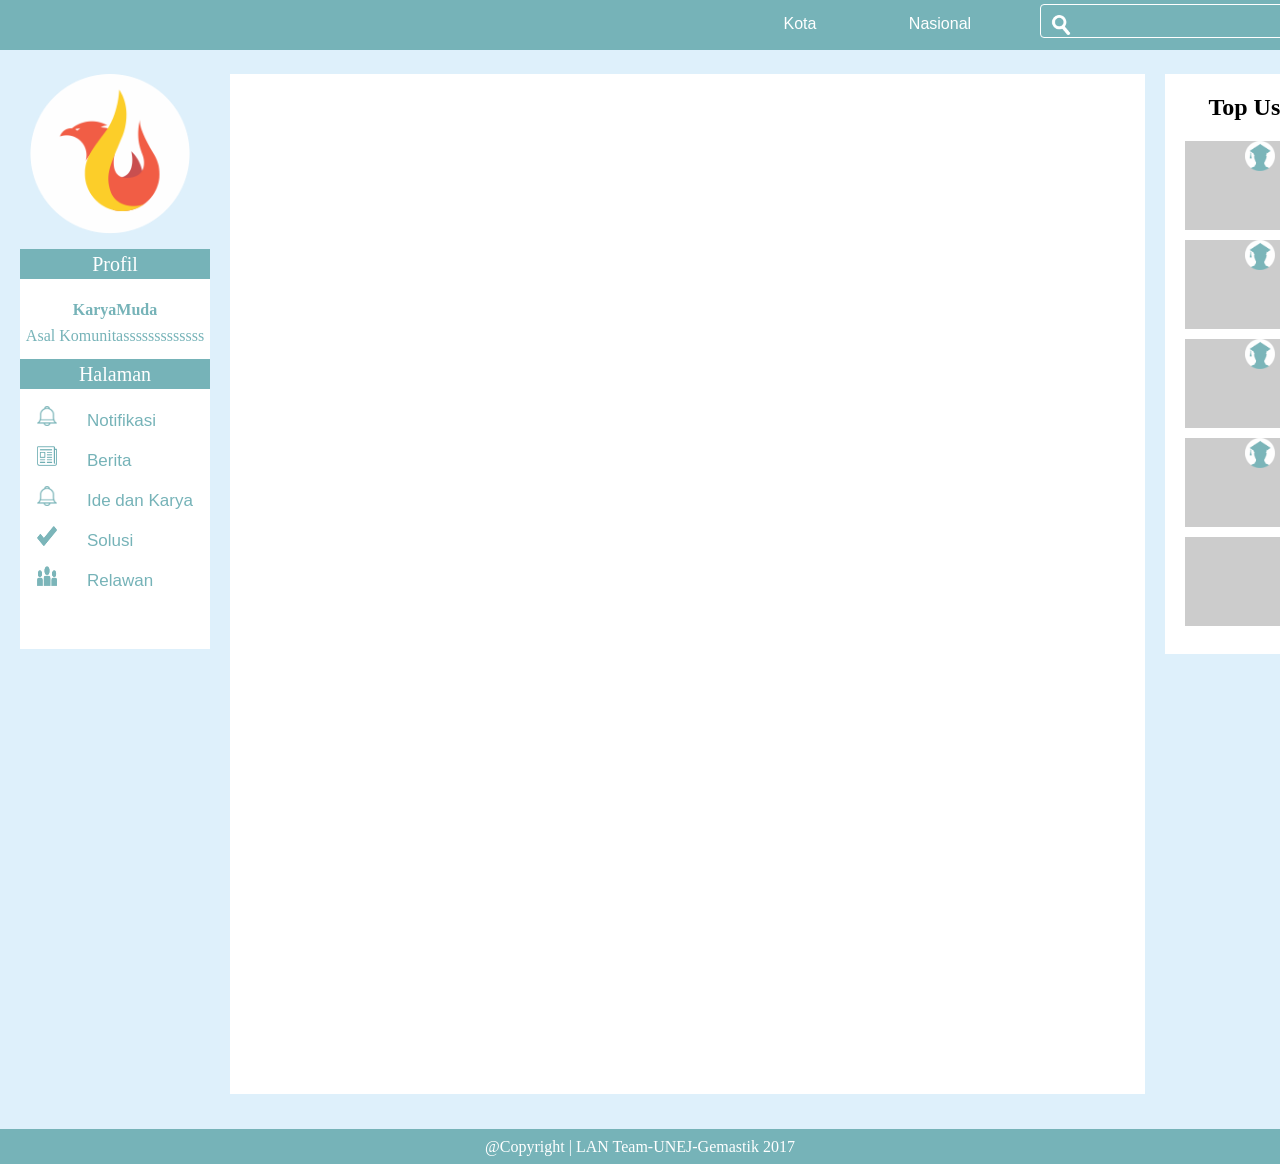
<file: copi2.html>
<!DOCTYPE HTML>
<html lang="en">
<head>
  <meta charset="utf-8" />
  <meta http-equiv="X-UA-Compatible" content="IE=edge" />
  <title>KaryaMuda-Komunitas-Solusi</title>

<meta name="viewport" content="width=device-width, initial-scale=10">
  <link rel="stylesheet" href="styleku.css">
  <link href='logo.png' style="width: 32px;height: 32px;" rel='shortcut icon'>

</head>
<body>

<div class="atas">
      <div id="logopojok">
      <img src="img/komunitas.png">
    </div>
    <div id="cari">
      <input type="text" name="cari"  value="" >
    </div>
    <div id="opsi">
      <button class="button button1">Kota</button>
      <button class="button button2">Nasional</button>
</div>
<div class="all">
  <div id="kiri">
    <div id="logo">
      <img src="img/komunitas.png">
    </div>
    <div id="profil">
      <div id="hprofil">
        Profil
      </div>
      <div id="iprofil">
        <p><b>KaryaMuda</b></p>
        <p>Asal Komunitasssssssssssss</p>
      </div>
    </div>
    <div id="halaman">
      <div id="hlaman">
        Halaman
      </div>
      <div id="ilaman">
        <div class="btn-group">
           <button class="button"><img src="img/notif.png">Notifikasi</button>
         <button class="button"><img src="img/berita.png">Berita</button>
         <button class="button"><img src="img/notif.png">Ide dan Karya</button>
         <button class="button"><img src="img/solusi.png">Solusi</button>
         <button class="button"><img src="img/relawan.png">Relawan</button>
      </div>
      </div>
    </div>
  </div>
  <div id="tengah">

  </div>
  <div id="kanan">
     <center><H2>Top User</H2></center>
  <div id="rating1"> <!-- dilooping 5x kalau bisa kalau g bisa ya gini aja gpp :D  -->
    <center><img src="img/mahasiswa.png"></center>
  </div>
  <div id="rating1"> 
    <center><img src="img/mahasiswa.png"></center>
  </div>
  <div id="rating1"> 
    <center><img src="img/mahasiswa.png"></center>
  </div>
  <div id="rating1"> 
    <center><img src="img/mahasiswa.png"></center>
  </div>
  <div id="rating1"> </div>
  </div>

</div>
<div class="bawah">
  @Copyright | LAN Team-UNEJ-Gemastik 2017
</div>

</body>
</html>
</file>
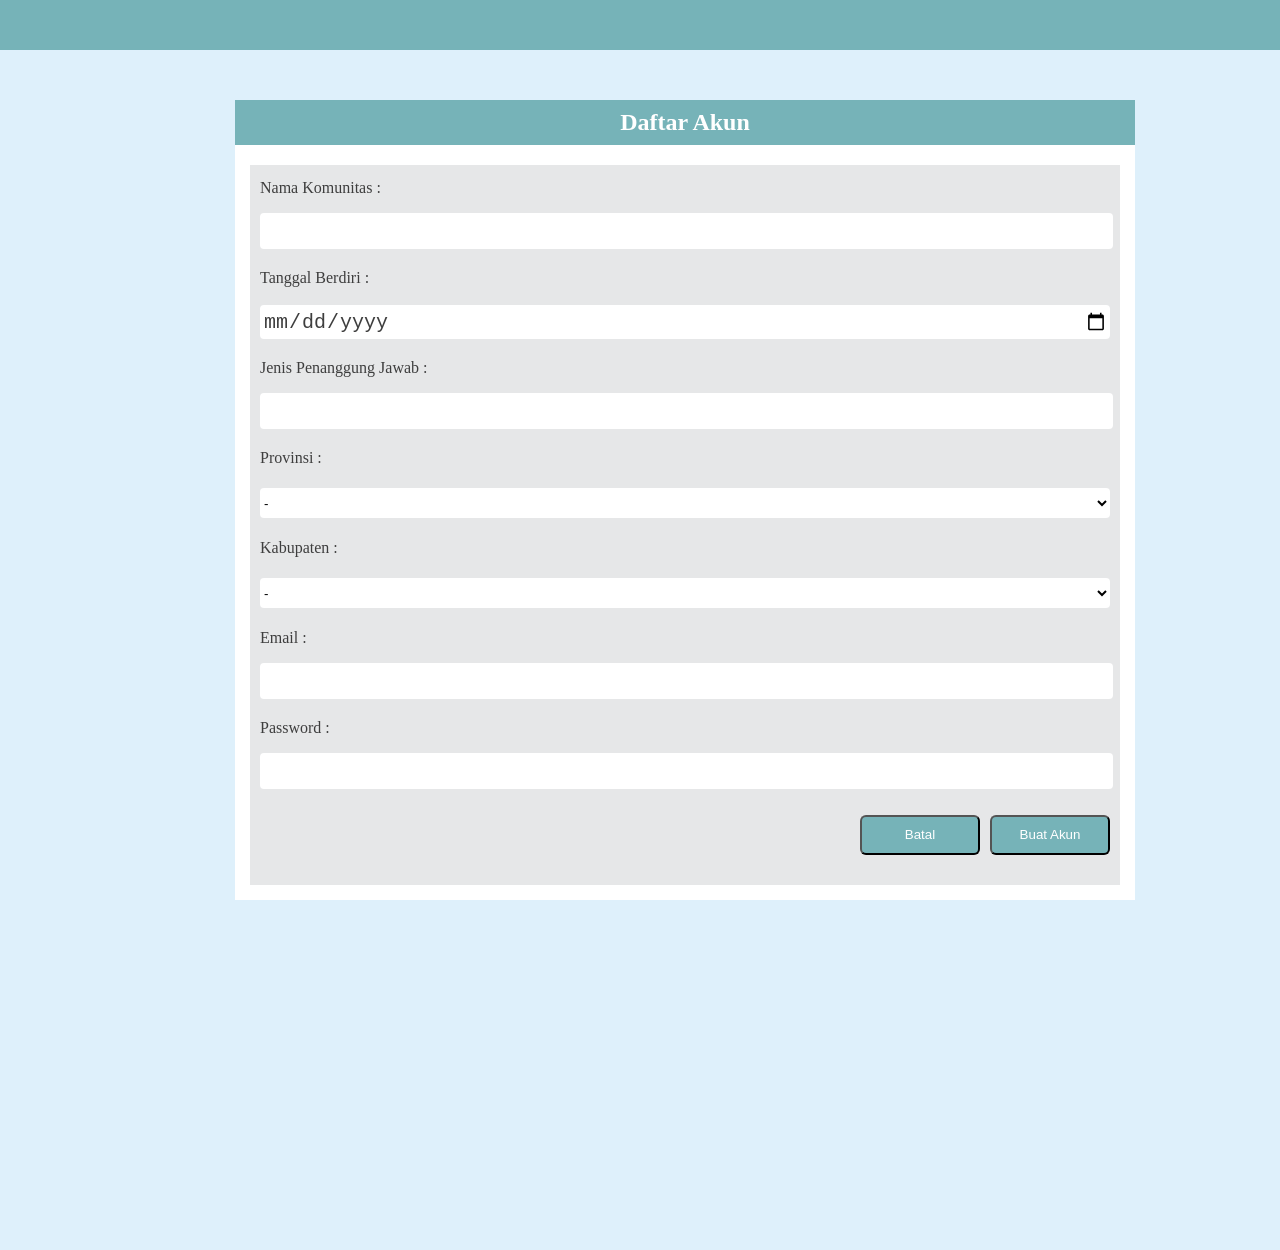
<file: form_komunitas.html>
<!DOCTYPE HTML>
<html lang="en">
<head>
	<meta charset="utf-8" />
	<meta http-equiv="X-UA-Compatible" content="IE=edge" />
	<title>KaryaMuda-Form Mahasiswa</title>

<meta name="viewport" content="width=device-width, initial-scale=10">
	<link rel="stylesheet" href="css/style_isi.css">
	<link href='logo.png' style="width: 32px;height: 32px;" rel='shortcut icon'>

</head>
<body>
	<div id="fmatas"></div>
	<div id="fkisi">
			<div id="fkisi_atas">
				<center><h2>Daftar Akun</h2></center>
				<div class="fkform" >
				 <form>
				 	<font style="margin-left: 10px;">Nama Komunitas :</font><br>
  					<input type="text" name="name">
  					<font style="margin-left: 10px;">Tanggal Berdiri :</font><br>
  					<input type="date" name="tgl">
  					<font style="margin-left: 10px;">Jenis Penanggung Jawab :</font><br>
 					<input type="text" name="univ">
 					<font style="margin-left: 10px;">Provinsi :</font><br>
					<select id="provinsi" name="provinsi">
   				 	<option value="au">-</option>
    				<option value="ca">Jawa Barat</option>
    				<option value="usa">Jawa Tengah</option>
  					</select>
  					<font style="margin-left: 10px;">Kabupaten :</font><br>
 					<select id="kabupaten" name="kabupaten">
   				 	<option value="au">-</option>
    				<option value="ca">Jawa Barat</option>
    				<option value="usa">Jawa Tengah</option>
  					</select>
 					<font style="margin-left: 10px;">Email :</font><br>
 					<input type="text" name="email">
 					<font style="margin-left: 10px;">Password :</font><br>
 					<input type="text" name="pass">
 					<button type="button">Buat Akun</button>  
 					<button type="button">Batal</button>
					</form> 
				</div>
			</div>
	</div>
	


</body>
</html>
</file>
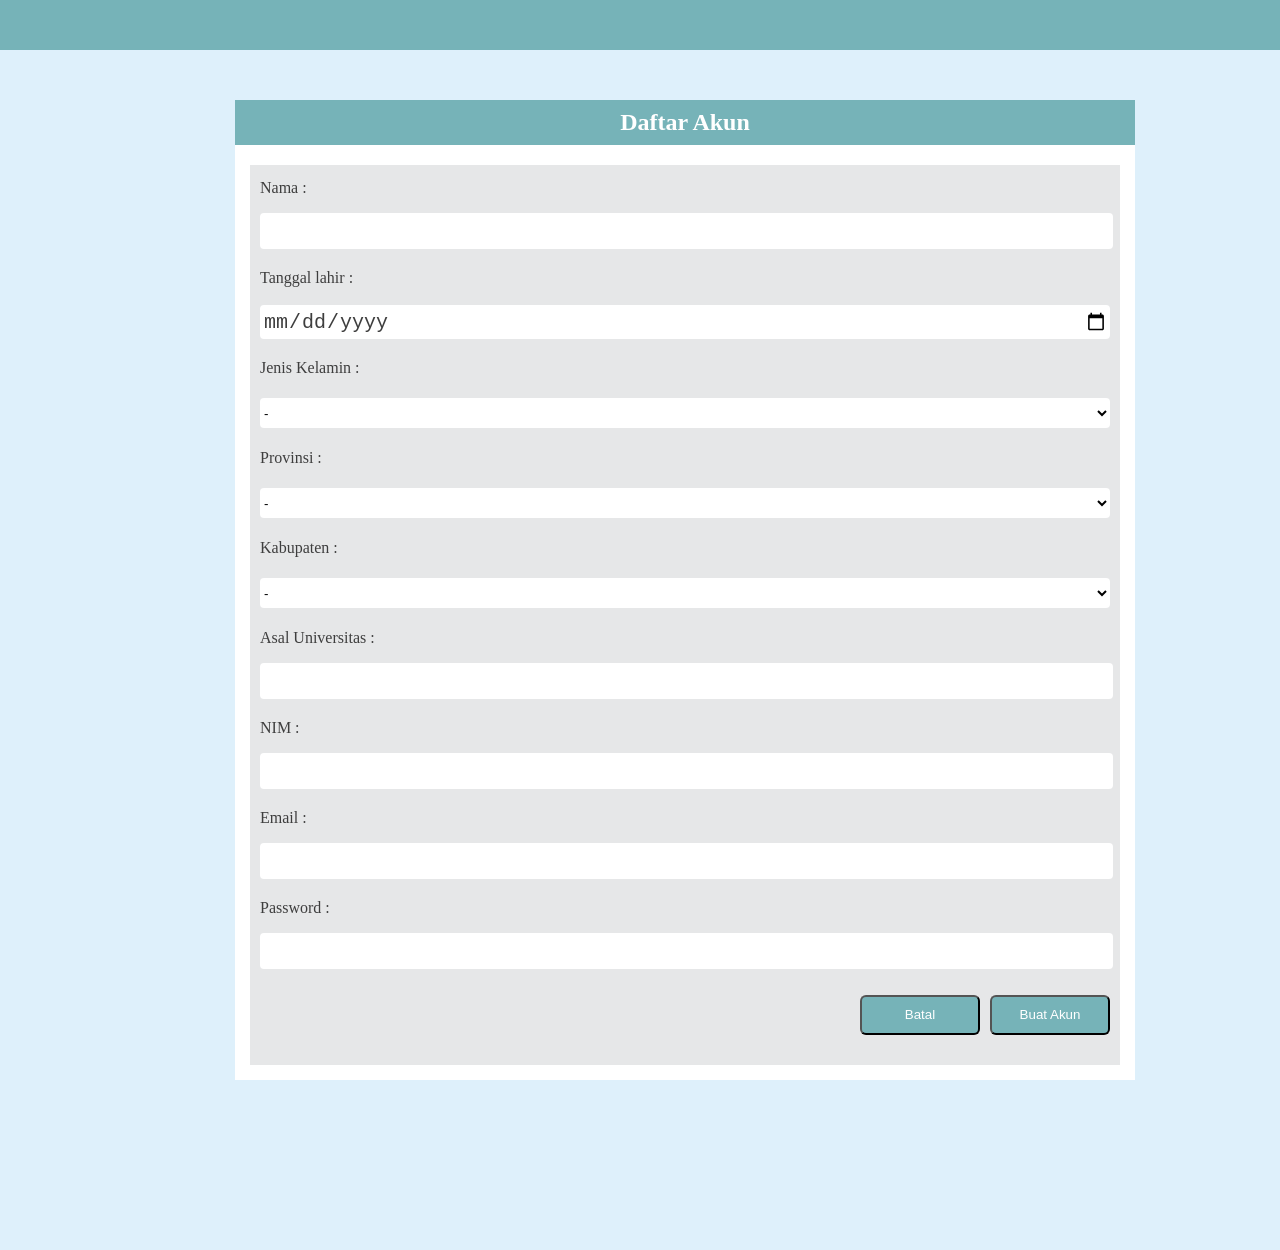
<file: form_Mahasiswa.html>
<!DOCTYPE HTML>
<html lang="en">
<head>
	<meta charset="utf-8" />
	<meta http-equiv="X-UA-Compatible" content="IE=edge" />
	<title>KaryaMuda-Form Mahasiswa</title>

<meta name="viewport" content="width=device-width, initial-scale=10">
	<link rel="stylesheet" href="css/style_isi.css">
	<link href='logo.png' style="width: 32px;height: 32px;" rel='shortcut icon'>

</head>
<body>
	<div id="fmatas"></div>
	<div id="fmisi">
			<div id="fmisi_atas">
				<center><h2>Daftar Akun</h2></center>
				<div class="fmform" >
				 <form>
				 	<font style="margin-left: 10px;">Nama :</font><br>
  					<input type="text" name="name">
  					<font style="margin-left: 10px;">Tanggal lahir :</font><br>
  					<input type="date" name="tgl">
					<font style="margin-left: 10px;">Jenis Kelamin :</font><br>
					<select id="jenkel" name="jenkel">
   				 	<option value="au">-</option>
    				<option value="ca">Laki-Laki</option>
    				<option value="usa">Perempuan</option>
  					</select>
 					<font style="margin-left: 10px;">Provinsi :</font><br>
					<select id="provinsi" name="provinsi">
   				 	<option value="au">-</option>
    				<option value="ca">Jawa Barat</option>
    				<option value="usa">Jawa Tengah</option>
  					</select>
  					<font style="margin-left: 10px;">Kabupaten :</font><br>
 					<select id="kabupaten" name="kabupaten">
   				 	<option value="au">-</option>
    				<option value="ca">Jawa Barat</option>
    				<option value="usa">Jawa Tengah</option>
  					</select>
  					<font style="margin-left: 10px;">Asal Universitas :</font><br>
 					<input type="text" name="univ">
 					<font style="margin-left: 10px;">NIM :</font><br>
 					<input type="text" name="NIM">
 					<font style="margin-left: 10px;">Email :</font><br>
 					<input type="text" name="email">
 					<font style="margin-left: 10px;">Password :</font><br>
 					<input type="text" name="pass">
 					<button type="button">Buat Akun</button>  
 					<button type="button">Batal</button>
					</form> 
				</div>
			</div>
	</div>
	


</body>
</html>
</file>
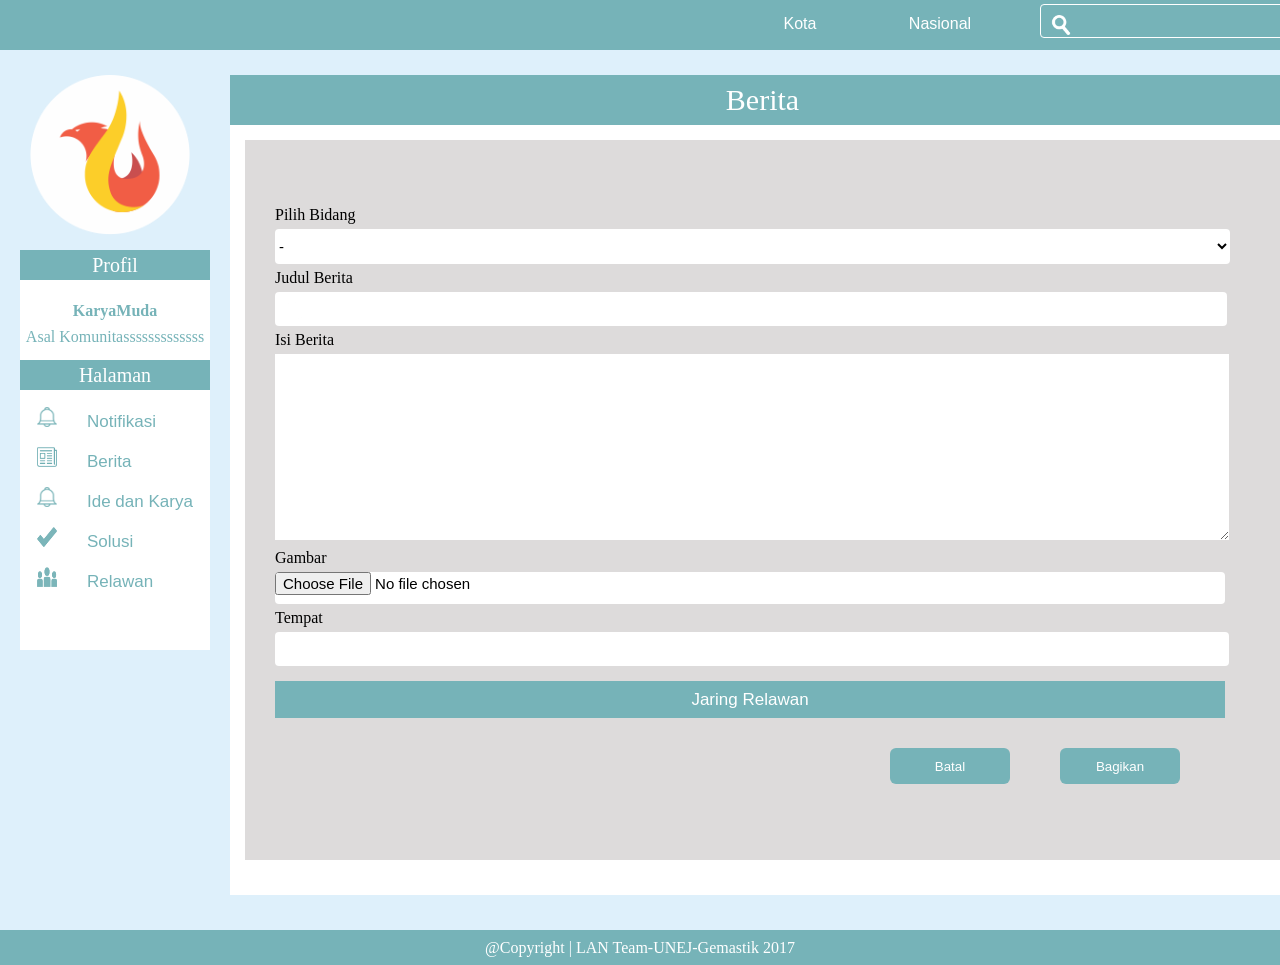
<file: komunitas_inputberita.html>
<!DOCTYPE HTML>
<html lang="en">
<head>
	<meta charset="utf-8" />
	<meta http-equiv="X-UA-Compatible" content="IE=edge" />
	<title>KaryaMuda-Form Mahasiswa</title>

<meta name="viewport" content="width=device-width, initial-scale=10">
	<link rel="stylesheet" href="styleku.css">
	<link href='logo.png' style="width: 32px;height: 32px;" rel='shortcut icon'>

</head>
<body>
<div class="atas">
		<div id="logopojok">
			<img src="img/komunitas.png">
		</div>
		<div id="cari">
			<input type="text" name="cari"  value="" >
		</div>
		<div id="opsi">
			<button class="button button1">Kota</button>
			<button class="button button2">Nasional</button>
		</div>
</div>
<div class="all2">
  <div id="kiri">
      <div id="logo">
      <img src="img/komunitas.png">
    </div>
    <div id="profil">
      <div id="hprofil">
        Profil
      </div>
      <div id="iprofil">
        <p><b>KaryaMuda</b></p>
        <p>Asal Komunitasssssssssssss</p>
      </div>
    </div>
    <div id="halaman">
      <div id="hlaman">
        Halaman
      </div>
      <div id="ilaman">
        <div class="btn-group">
           <button class="button"><img src="img/notif.png">Notifikasi</button>
         <button class="button"><img src="img/berita.png">Berita</button>
         <button class="button"><img src="img/notif.png">Ide dan Karya</button>
         <button class="button"><img src="img/solusi.png">Solusi</button>
         <button class="button"><img src="img/relawan.png">Relawan</button>
      </div>
      </div>
    </div>
  </div>
  <div id="tengahin">
  	<div id="htengahin">
		<center>Berita</center>
	</div>	
  	<div id="bginput">
  		<br>
			<br>
			<form>
			Pilih Bidang <br>
			<select id="Pilih_bidang" name="Pilih Bidang">
   				 	<option value="">-</option>
    				<option value="pariwisata">Pariwisata</option>
    				<option value="pendidilkan">Pendidikan</option>
    				<option value="sosial">Sosial</option>
  					</select><br>
			Judul Berita <br>
			<input type="text" id="in"></input><br>
			Isi Berita <br>
			<textarea rows="4" cols="50">
			</textarea><br>
			Gambar <br>
			<input type="file"  id="inimg" accept="image/*"><br>
			Tempat <br>
			<input type="location" id="lokasi"></input><br>
			<button type="button" id="jar_relawan"> Jaring Relawan</button>
			<button type="button" id="btn_inbagikan">Bagikan</button>
			<button type="button" id="btn_inbatal">Batal</button>  
 			
			</form>

  	</div>		
  </div>

</div>

<div class="bawah">
	<CENTER>@Copyright | LAN Team-UNEJ-Gemastik 2017</CENTER>
</div>

	
	


</body>
</html>
</file>
<file: styleku.css>
body{
  margin: 0;
  padding: 0;
  border: 0;
    background: #def0fb;
    margin: 0px;
    padding: 0px;
}
.atas{
	height: 50px;
	width: 100%;
	background: #76b3b8;
	top: 0px;


}
.all{
	margin-top: 20px;
	height: 1040px;
	width: 100%;
	background: #def0fb;
}
.all2{
	margin-top: 20px;
	height: 840px;
	width: 100%;
	background: #def0fb;
}
.all3{
	margin-top: 20px;
	height: 740px;
	width: 100%;
	background: #def0fb;
}
.bawah{
	height: 35px;
	line-height: 35px;
	font-size: 16px;
	width: 100%;
	text-align: center;
	background: #76b3b8;
	bottom: 0px;
	margin-top: 20px;
	color: white;

}
#kiri{
	margin-top: 5px;
  width: 180px;
  height: 800px;
  margin-left: 20px;
  position: absolute;
}

#tengah{
  margin-top: 5px;
  width: 915px;
  height: 1000px;
  background: white;
  margin-left: 230px;
  padding-bottom: 20px;
  position: absolute;
  overflow: scroll;
}
#tengahim{
  margin-top: 5px;
  width: 915px;
  height: 900px;
  background: white;
  margin-left: 230px;
  padding-bottom: 20px;
  position: absolute;
}
#tengahdet{
  margin-top: 5px;
  width: 915px;
  height: 700px;
  background: white;
  margin-left: 230px;
  padding-bottom: 20px;
  position: absolute;
}
#tengahin{
  margin-top: 5px;
  width: 1065px;
  height: 800px;
  background: white;
  margin-left: 230px;
  padding-bottom: 20px;
  position: absolute;
}

#kanan{
	margin-top: 5px;
  margin-left: 1165px;
  position: absolute;
  width: 180px;
  height: 580px;
  background: #ffffff;
}
#logopojok img{
	width: 40px;
	height: 40px;
	background-image: url(img/komunitas.png);
	margin-left: 1300px;
	margin-top: 5px;
	border-radius: 50%;
}
#cari{
	width: 200px;
	height: 30px;
	margin-left: 1040px;
	margin-top: -45px;
	background: #76b3b8;
}
input[type=text] {
    width: 200px;
    height: 30px;
     border: 1px solid #ffffff;
    border-radius: 4px;
    background: #76b3b8;
    background-image: url('img/Search.png');
    background-position: 10px 10px;
    background-repeat: no-repeat;
    background-size: 20px 20px;
    -webkit-transition: width 0.4s ease-in-out;
    transition: width 0.4s ease-in-out;
    font-size: 15px;
       color: #ffffff;
       padding-left: 40px;
}
#opsi{
	width: 280px;
	height: 50px;
	line-height: 50px;
	color: #ffffff;
	background: #ffffff;
	margin-top: -35px;
	margin-left: 730px;
	color: #fff;
}
.button1 {
    background-color: #76b3b8;
    color: white; 
    border: none;
    color: white;
    height: 50px;
    width: 140px;
    text-align: center;
    text-decoration: none;
    display: block;
    font-size: 16px;
    -webkit-transition-duration: 0.4s; /* Safari */
    transition-duration: 0.4s;
    cursor: pointer;
}

.button1:hover {
    background-color: #def0fb;
    color: #76b3b8;
}
.button2 {
    background-color: #76b3b8;
    color: white; 
    margin-left: 140px;
    margin-top: -50px;
    border: none;
    color: white;
    height: 50px;
    width: 140px;
    text-align: center;
    text-decoration: none;
    display: block;
    font-size: 16px;
    -webkit-transition-duration: 0.4s; /* Safari */
    transition-duration: 0.4s;
    cursor: pointer;
}

.button2:hover {
    background-color: #def0fb;
    color: #76b3b8;
}

#rating1{
	margin-top:  10px;
	margin-left:20px; 
	width: 150px;
	height: 89px;
	color: black;
	background: #cccccc;
}
#rating1 img{
	width: 30px;
	height:30px;
}
#logo{
	width:190px; 
	height: 170px;
	margin-left: 10px;
}
#logo img{
	width: 160px;
	height: 160px;

}
#profil{
	width:190px; 
	height: 150px;
	margin-top: 5px;
}
#hprofil{
	width:190px; 
	height: 30px;
	line-height: 30px;
	color: white;
	font-size: 20px;
	text-align: center;
	background: #76b3b8;
}
#iprofil{
	width:190px; 
	height: 80px;
	line-height: 10px;
	background: white;
	color:#76b3b8;
	text-align: center;
	padding-top: 10px;
}
#hlaman{
	width:190px; 
	height: 30px;
	line-height: 30px;
	color: white;
	font-size: 20px;
	text-align: center;
	background: #76b3b8;
	margin-top: -40px;
}
#ilaman{
	width:190px; 
	height: 250px;
	line-height: 10px;
	background: white;
	color:#76b3b8;
	text-align: center;
	padding-top: 10px;
}
.btn-group .button {
    background-color: #ffffff; 
    border: 1px solid white;
    color:#76b3b8;
    height :40px;
    line-height: 40px;
    text-align: left;
    text-decoration: none;
    display: inline-block;
    font-size: 17px;
    cursor: pointer;
    width: 190px;
    display: block;
    text-indent: 10px;

}
.btn-group .button:not(:last-child) {
    border-bottom: none; 
}

.btn-group .button:hover {
    color: #76b3b8;
       width : 190px;
    height :40px;
    border : #76b3b8;
    border-style: groove;
}
.button img{
	width: 20px;
	height: 20px;
	margin-right: 30px;
}
#htengah{
	width: 895px;
	height: 50px;
	line-height: 50px;
	background: #76b3b8;
	color: white;
	font-size: 30px;
}
#htengahim{
	width: 915px;
	height: 50px;
	line-height: 50px;
	background: #76b3b8;
	color: white;
	font-size: 30px;
}
#htengahin{
	width: 1065px;
	height: 50px;
	line-height: 50px;
	background: #76b3b8;
	color: white;
	font-size: 30px;
}
.button3 {
	background-color: #5fa7ac;
    color: white; 
    border: none;
    color: white;
    height: 50px;
    width: 298px;
    text-align: center;
    text-decoration: none;
    display: block;
    font-size: 16px;
    -webkit-transition-duration: 0.4s; /* Safari */
    transition-duration: 0.4s;
    cursor: pointer;
    float: left;
}

.button3:hover {
    background-color: #76b3b8;
    color: white;
    
}
.buttona {
	background-color: #5fa7ac;
    color: white; 
    border: none;
    color: white;
    height: 50px;
    width: 305px;
    text-align: center;
    text-decoration: none;
    display: block;
    font-size: 16px;
    -webkit-transition-duration: 0.4s; /* Safari */
    transition-duration: 0.4s;
    cursor: pointer;
    float: left;
}

.buttona:hover {
    background-color: #76b3b8;
    color: white;
    
}

#rating1{
	margin-top:  10px;
	margin-left:20px; 
	width: 150px;
	height: 89px;
	color: black;
	background: #cccccc;
}
#rating1 img{
	width: 30px;
	height:30px;
}
#konten section{
	height: 280px;
	background: #e6e6e6;
	filter: progid:DXImageTransform.Microsoft.gradient( startColorstr='#6b5f59', endColorstr='#362f2d',GradientType=1 ); 
	color: #d9d6d5;
	margin-left: 20px;
	width: 860px;

}

#konten section:nth-child(3n+2){
	background: #dddbdb;
	filter: progid:DXImageTransform.Microsoft.gradient( startColorstr='#efe7dc', endColorstr='#c6b6a4',GradientType=1 ); 
	color: #25201e;
}

#konten section:nth-child(3n+3){
	background: #c9c9c9;
	filter: progid:DXImageTransform.Microsoft.gradient( startColorstr='#d6fbfc', endColorstr='#94cbce',GradientType=1 ); 
	color: #25201e;
}
#kontenr section{
	min-height: 420px;
	background: #e6e6e6;
	filter: progid:DXImageTransform.Microsoft.gradient( startColorstr='#6b5f59', endColorstr='#362f2d',GradientType=1 ); 
	color: #d9d6d5;
	margin-left: 20px;
	width: 860px;
	margin-top: 15px;

}

#kontenr section:nth-child(3n+2){
	background: #dddbdb;
	filter: progid:DXImageTransform.Microsoft.gradient( startColorstr='#efe7dc', endColorstr='#c6b6a4',GradientType=1 ); 
	color: #25201e;
}

#kontenr section:nth-child(3n+3){
	background: #c9c9c9;
	filter: progid:DXImageTransform.Microsoft.gradient( startColorstr='#d6fbfc', endColorstr='#94cbce',GradientType=1 ); 
	color: #25201e;
}
#kontenb section{
	height: 300px;
	background: #e6e6e6;
	filter: progid:DXImageTransform.Microsoft.gradient( startColorstr='#6b5f59', endColorstr='#362f2d',GradientType=1 ); 
	color: #d9d6d5;
	width: 845px;
	margin-top: 15px;
	margin-left: 15px;

}

#kontenb section:nth-child(3n+2){
	background: #dddbdb;
	filter: progid:DXImageTransform.Microsoft.gradient( startColorstr='#efe7dc', endColorstr='#c6b6a4',GradientType=1 ); 
	color: #25201e;
}

#kontenb section:nth-child(3n+3){
	background: #c9c9c9;
	filter: progid:DXImageTransform.Microsoft.gradient( startColorstr='#d6fbfc', endColorstr='#94cbce',GradientType=1 ); 
	color: #25201e;
}


.konten{
	padding: 1em 3em;
	margin-top: 20px;
}

.konten hr + a, .konten hr + a + a{
	margin-right: 2em;
}
#bgAtas{
	height: 80px;
	width: 850px;
	margin-top: -15px;
	margin-left: -35px;
}

#bgBawah{
	height: 200px;
	width: 850px;
	margin-top: -15px;
	margin-left: -45px;
}

#logokecil img{
	width: 45px;
	height: 45px;
	line-height: 45px;
	margin-left: 10px;
	margin-top: 10px;
}
#komunitas{
	width:190px; 
	height: 40px;
	line-height: 40px;
	color: black;
	font-size: 15px;
	text-align: left;
	margin-top: -70px;
	margin-left: 70px;
	position: absolute;
}
#komunitass{
	width:190px; 
	height: 40px;
	line-height: 40px;
	color: black;
	font-size: 15px;
	text-align: left;
	margin-top: -70px;
	margin-left: 70px;
	position: relative;
}
#nmkomunitas{
	width:190px; 
	height: 40px;
	line-height: 40px;
	color: black;
	font-size: 15px;
	text-align: left;
	margin-top: -50px;
	margin-left: 70px;
	position: absolute;
}
#nmkomunitass{
	width:190px; 
	height: 40px;
	line-height: 40px;
	color: black;
	font-size: 15px;
	text-align: left;
	margin-top: -40px;
	margin-left: 70px;
	position: relative;
}
#statusberita{
	width: 135px;
	height: 35px;
	line-height: 35px;
	text-align: center;
	margin-left: 690px;
	margin-top: -65px;
	background: #4291ce;
}
#statusberita:hover{
    background-color: #76b3b8;
    color: white;
    width: 135px;
	height: 35px;
	line-height: 40px;
}
#foto{
width: 290px;
height: 200px;
background: #c5c5c5;
margin-left: 10px;
}
#foto img{
width: 290px;
height: 200px;
}
#isiberita{
width: 520px;
height: 200px;
padding: 10px;
margin-top: -220px;
margin-left: 310px;
text-align: justify;
text-indent: 20px;
color: black;
}
#isiberita a{
	color: #4291ce;
	font-size: 18px;
} 
#t-berita{
	height: 160px;
	width: 820px;
	margin-top: -15px;
	margin-left: -30px;
	background: #5fa7ac;
}


#foto2{
	height: 140px;
	margin-left: 5px; 
	margin-top: 5px;
	position: absolute;
}
#foto2 img{
	height: 150px;
	width: 200px;
}
#isi_t-berita3{
	height: 150px;
	width: 590px;
	margin-top: -23px;
	margin-left: 220px;
	position: absolute;
	font-size:19px;
	color: white;
}
#isi_t-berita3 p{
	text-indent: 20px;
	color: white;
	font-size: 15px;
	margin-top: -10px;
}
#isi_t-berita1{
	height: 150px;
	width: 590px;
	margin-top: -15px;
	margin-left: 220px;
	position: absolute;
	font-size:19px;
	color: white;
}
#isi_t-berita1 p{
	text-indent: 20px;
	color: white;
	font-size: 15px;
	margin-top: -10px;
}

#isi_t-berita{
	height: 150px;
	width: 590px;
	margin-top: 15px;
	margin-left: 220px;
	position: absolute;
	font-size:19px;
	color: white;
}
#isi_t-berita p{
	text-indent: 20px;
	color: white;
	font-size: 15px;
	margin-top: -15px;
}
#isi_t-berita2{
	height: 150px;
	width: 590px;
	margin-top: 15px;
	margin-left: 220px;
	position: absolute;
	font-size:19px;
	color: white;

	
}
#isi_t-berita2 p{
	text-indent: 20px;
	color: white;
	font-size: 15px;
	margin-top: 15px;
}
#lanjut{
	font-size: 20px;
	color: #5a6265;
	margin-top: -35px;
	position: absolute;
}
#garis{
	height: 15px;
	width: 820px;
	background-color: #5fa7ac;
	margin-left: -30px;
	margin-top: 5px;
}
#garisim{
	height: 15px;
	width: 820px;
	background-color: #5fa7ac;
	margin-left: -20px;
	margin-top: 5px;
}
#t-solusi{
	min-height: 150px;
	width: 820px;
	margin-top: -2px;
	margin-left: -30px;
	background: #5fa7ac;
	padding-bottom: 10px;


}
#tt-solusibg{
	height: 140px;
	width: 800px;
	margin-bottom: 5px;
	margin-left: 10px;
	background: #ffffff;
}
#foto3{
	height: 140px;
	width: 200px;
	position: absolute;
}
#foto3 img{
	height: 140px;
	width: 200px;
}
#isi_t-solusi{
	height: 140px;
	width: 590px;
	margin-left: 215px;
	position: absolute;
	color: #5fa7ac;
	font-size: 18px;
}
#isi_t-solusi p{
	color: black;
	text-indent: 20px;
	font-size: 15px;
}
#lanjut2{
	font-size: 20px;
	color: #5fa7ac;
	margin-top: -40px;
	position: absolute;
}
#solusir{
	width: 150px;
	height: 30px;
	line-height: 30px;
	font-size: 22px;
	background: #5fa7ac;
	color: white;
	margin-left: 315px;
	margin-top: -190px;
	text-align: center;
	position: absolute;
}
#bginput{
	width: 975px;
	height: 660px;
	margin-left: 15px;
	background: #dddbdb;
	margin-top: 15px;
	padding: 30px;
}
select {
	
    width: 955px;
    height: 35px;
    border: none;
    margin-top: 5px;
    border-radius: 4px;
    background-color: #ffffff;
    margin-bottom: 5px;
    font-size: 15px;
    border-style: hidden;
}
#in{
	margin-bottom: 5px;
	margin-top: 5px;
	background-color: #ffffff;
    width: 910px;
    height: 32px;
    border-radius: 4px;
    -webkit-transition: width 0.4s ease-in-out;
    transition: width 0.4s ease-in-out;
    font-size: 15px;
       color: #black;
    border-style: hidden;
}
#inimg{
	margin-bottom: 5px;
	margin-top: 5px;
	background-color: #ffffff;
    width: 950px;
    height: 32px;
    border-radius: 4px;
    -webkit-transition: width 0.4s ease-in-out;
    transition: width 0.4s ease-in-out;
    font-size: 15px;
    color: #black;
    border-style: hidden;
}
#lokasi{
	margin-bottom: 5px;
	margin-top: 5px;
	background-color: #ffffff;
    width: 950px;
    height: 32px;
    border-radius: 4px;
    -webkit-transition: width 0.4s ease-in-out;
    transition: width 0.4s ease-in-out;
    font-size: 15px;
    color: #black;
    border-style: hidden;
}
#lokasi img{
	width: 20px;
	height: 20px;
	margin-right: 30px;
}
textarea{
	margin-top: 5px;
	margin-bottom: 5px;
	background: white;
	width: 950px;
	height: 182px;
	font-size: 15px;
	color: black;
	border-style: hidden;
}
#jar_relawan{
	height: 37px;
	width: 950px;
	margin-top: 10px;
	background: #76b3b8;
	border: hidden;
	font-size: 17px;
	color: white;
}
#btn_inbatal, #btn_inbagikan {
background-color: #76b3b8;
float: right;
color: white;
padding: 10px 20px;
width: 120px;
height: 36px;
-webkit-transition-duration: 0.4s; /* Safari */
transition-duration: 0.4s;
display: block;
margin-top: 30px;
border-radius: 6px;
align-items: center;
border :hidden;


}
#btn_inbatal:hover{
	background-color: #4291ce;
    color: white;
}
#btn_inbatal{
	margin-right: 50px;
}
#btn_inbagikan{
	margin-right: 70px;
}
#bgimplemen{
	background: #dddbdb;
	width: 890px;
	height:770px;
	margin-left:12px; 
}
#t-beritaim{
	height: 160px;
	width: 820px;
	margin-top: -15px;
	margin-left: -20px;
	background: #5fa7ac;

}
#t-solusii{
	height: 450px;
	width: 820px;
	margin-top: -2px;
	margin-left: -20px;
	background: #5fa7ac;
	color: #5a6265;
	font-size: 20px;
}
#form_implemen{
	height: 270px;
	width: 810px;
	margin-top: 2px;
	margin-left: 5px;
	background: #5fa7ac;
	color: #5a6265;
	font-size: 20px;
}
input[type=date] {

  width: 790px;
    height: 30px;
     border: 2px solid #cccccc;
    border-radius: 4px;
    -webkit-transition: width 0.4s ease-in-out;
    transition: width 0.4s ease-in-out;
    font-size: 20px;
    color: #3e3e3e;
    margin-left: 5px;
    margin-top: 5px;
    margin-bottom: 5px;
    border-color: #ffffff;
}
input[type=position] {

  width: 790px;
    height: 30px;
     border: 2px solid #cccccc;
    border-radius: 4px;
    -webkit-transition: width 0.4s ease-in-out;
    transition: width 0.4s ease-in-out;
    font-size: 20px;
    color: #3e3e3e;
    margin-left: 5px;
    margin-top: 5px;
    margin-bottom: 5px;
    border-color: #ffffff;
}
#jaring{
	height: 35px;
	width: 795px;
	line-height: 35px;
	color: #ffffff;
	margin-left: 5px;
    margin-top: 5px;
    border-radius: 5px;
    text-align: center;
}
#buttonjar{
	height: 35px;
	width: 795px;
	line-height: 35px;
	background: red;
	color: #ffffff;
    margin-top: 5px;
    border-radius: 5px;
    text-align: center;
    font-size: 17px;
    border: hidden;
}
#buttonjar:hover{
	background-color: #c5c5c5;
	color: #ffffff;
}
#solusit{
	width: 150px;
	height: 30px;
	line-height: 30px;
	font-size: 22px;
	background: #5fa7ac;
	color: white;
	margin-left: 315px;
	margin-top: -480px;
	text-align: center;
	position: absolute;
}
#tombol{
	margin-left: 320px;
	width: 250px;
	height: 35px;

}
#button1{
	height: 35px;
	line-height: 30px;
	width: 100px;
	background: #5fa7ac;
	align-items: center;
	float: none;
	border-radius: 5px;
	color: white;
	border: hidden;
}
#jrelawan{
	width: 700px;
	height: 45px;
	margin-left: 30px;
	margin-top: 15px;
	color: black;
	font-size: 15px;
}
#lg_mhs{
	width  : 45px;
	height: 45px;
	margin-top: 5px;
}
#lg_mhs img{
	width  : 35px;
	height: 35px;
}
#Namanuniv{
	width: 220px;
	margin-left: 40px;
	height: 45px;
	color: black;
	font-size: 15px;
	margin-left: 50px;
	margin-top: -45px;

}

#bgdetail{
	background: #dddbdb;
	width: 895px;
	height:580px;
	margin-left:10px;
	margin-top: 10px; 
}
#isi{
	height: 500px;
	width: 865px;
	margin-top: 15px;
	position: absolute;
	font-size: 23px;
	color: white;
	background: #5fa7ac;
	margin-left: 15px;
	overflow: scroll;

}
#back{
	float: right;
	width: 100px;
	height: 35px;
	line-height: 35px;
	background: #5fa7ac;
	border-radius: 5px;
	text-align: center;
	color: white;
	margin-right: 15px;
	margin-top: 530px
}
#bgkonten{
	height: 840px;
	width: 875px;
	margin-top: 15px;
	margin-left: 20px;
	overflow: scroll;
}
#hkonten{
	height: 40px;
	width: 875px;
	
}
#addberita{
	height: 40px;
	line-height: 40px;
	color: white;
	width: 875px;
	background: #5fa7ac;
	border: hidden;
	font-size: 16px;
}
#addberita:hover{
	color: white;
	background: #76b3b8;
}
.button4 {
    background-color: #76b3b8;
    color: white; 
    border: none;
    color: white;
    height: 50px;
    width: 445px;
    text-align: center;
    text-decoration: none;
    display: block;
    font-size: 19px;
    -webkit-transition-duration: 0.4s; /* Safari */
    transition-duration: 0.4s;
    cursor: pointer;
    
}

.button4:hover {
    background-color: #def0fb;
    color: #76b3b8;
}
.button5 {
    background-color: #76b3b8;
    color: white; 
    border: none;
    color: white;
    height: 50px;
    width: 445px;
    text-align: center;
    text-decoration: none;
    display: block;
    font-size: 19px;
    -webkit-transition-duration: 0.4s; /* Safari */
    transition-duration: 0.4s;
    cursor: pointer;
    margin-left: 450px;
    margin-top: -50px;
}

.button5:hover {
    background-color: #def0fb;
    color: #76b3b8;
}
.button6 {
    background-color: red;
    color: white; 
    border: none;
    color: white;
    height: 35px;
    width: 820px;
    text-align: center;
    text-decoration: none;
    display: block;
    font-size: 16px;
    -webkit-transition-duration: 0.4s; /* Safari */
    transition-duration: 0.4s;
    cursor: pointer;
    margin-top: 10px;
    margin-left: -30px;
}

.button6:hover {
    background-color: #def0fb;
    color: #76b3b8;
}
#detail{
	width: 155px;
	height: 38px;
	line-height: 38px;
	margin-left: 637px;
	margin-top: 15px;
	border-radius: 8px;
}
#detail:hover{
	background: #4291ce;
    color: white;
    width: 155px;
	height: 38px;
	line-height: 38px;
}
#btndet{
	width: 155px;
	height: 38px;
	line-height: 38px;
	text-align: center;
	font-size: 20px;
	border-radius: 8px;
	background-color: #76b3b8;
	border: hidden;
	color: white;

}
#btndet:hover{
	background: #4291ce;
    color: white;
    width: 155px;
	height: 38px;
	line-height: 38px;
}
#mhs{
	width: 180px;
	margin-left: 10px;
	height: 60px;
}
#mhs img{
	width: 70px;
	height: 60px;
	margin-left: 50px;
}
#nmmhs{
	width: 180px;
	height: 30px;
	line-height: 30px;
	font-size: 16px;
	text-align: center;
	color: black;

}
#asalmhs{
	width: 180px;
	height: 30px;
	line-height: 30px;
	font-size: 16px;
	text-align: center;
	color: black;
	margin-top:-10px;
}
#ratingmhs{
	width: 180px;
	margin-left: 10px;
	height: 30px;
	margin-top: -5px;
}
#imple{
	width: 180px;
	margin-left: 10px;
	height: 30px;
	margin-top: -5px;
}
#btnimplemen{
	width: 180px;
	height: 30px;
	background: #76b3b8;
	color: white;
	border: hidden;
	font-size: 16px;
}
#btnimplemen:hover{
	width: 180px;
	height: 30px;
	background-color: #5fa7ac;
	color: white;
}
</file>
<file: css/style_isi.css>
body{
	margin: 0;
	padding: 0;
	border: 0;
	background: #def0fb;
	height: 1250px;
}
#fmatas{
background: #76b3b8;
height: 50px;
width: 100%;
}
#fmisi{
	margin-left:235px; 
	width: 900px;
	height: 980px;
	background: #ffffff;
}
#fmisi_atas{
	margin-top: 50px; 
background: #76b3b8;
width: 100%;
height: 45px;
line-height: 45px;
color: #ffffff;
}
.fmform{
background: #e6e7e8;
width: 870px;
height: 900px;
margin-left: 15px;
color: #3e3e3e;
}
#fkisi{
	margin-left:235px; 
	width: 900px;
	height: 800px;
	background: #ffffff;
}
#fkisi_atas{
	margin-top: 50px; 
background: #76b3b8;
width: 100%;
height: 45px;
line-height: 45px;
color: #ffffff;
}
.fkform{
background: #e6e7e8;
width: 870px;
height: 720px;
margin-left: 15px;
color: #3e3e3e;
}
input[type=text] {

  width: 845px;
    height: 30px;
     border: 2px solid #cccccc;
    border-radius: 4px;
    -webkit-transition: width 0.4s ease-in-out;
    transition: width 0.4s ease-in-out;
    font-size: 20px;
       color: #3e3e3e;
       margin-left: 10px;
       border-color: #ffffff;
}
input[type=date] {

  width: 845px;
    height: 30px;
     border: 2px solid #cccccc;
    border-radius: 4px;
    -webkit-transition: width 0.4s ease-in-out;
    transition: width 0.4s ease-in-out;
    font-size: 20px;
       color: #3e3e3e;
       margin-left: 10px;
       border-color: #ffffff;
}
select {
	margin-left: 10px;
    width: 850px;
    height: 30px;
    border: none;
    border-radius: 4px;
    background-color: #ffffff;
}
button {
background-color: #76b3b8;
float: right;
color: white;
padding: 10px 20px;
margin-right:30px;
width: 120px;
height: 40px;
-webkit-transition-duration: 0.4s; /* Safari */
transition-duration: 0.4s;
display: block;
margin-top: 20px;
border-radius: 6px;
margin-right: 10px;
align-items: center;

}
button:hover{
	background-color: #4291ce;
    color: white;
}
</file>
